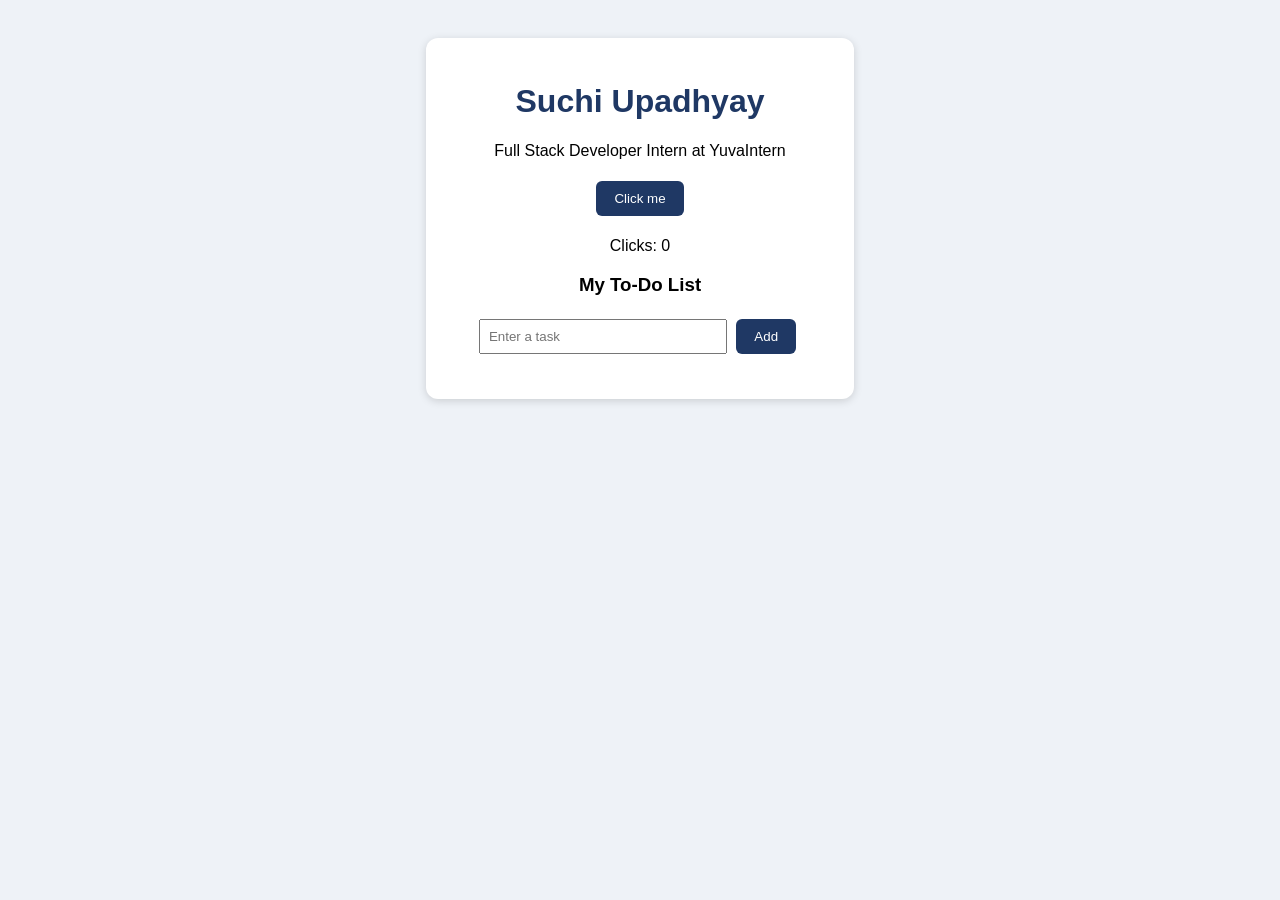
<file: index.html>
<!DOCTYPE html>
<html>
<head>
  <title>My Profile</title>
  <style>
    body { font-family: Arial, sans-serif; background: #eef2f7; text-align: center; padding: 30px; }
    .card { background: white; max-width: 380px; margin: auto; padding: 24px; border-radius: 12px; box-shadow: 0 2px 8px rgba(0,0,0,0.15); }
    h1 { color: #1f3864; }
    button { background: #1f3864; color: white; border: none; padding: 10px 18px; border-radius: 6px; cursor: pointer; margin: 5px; }
    input { padding: 8px; width: 60%; }
    li { text-align: left; margin: 6px 0; }
  </style>
</head>
<body>
  <div class="card">
    <h1>Suchi Upadhyay</h1>
    <p>Full Stack Developer Intern at YuvaIntern</p>

    <button onclick="addClick()">Click me</button>
    <p id="count">Clicks: 0</p>

    <h3>My To-Do List</h3>
    <input type="text" id="task" placeholder="Enter a task">
    <button onclick="addTask()">Add</button>
    <ul id="list"></ul>
  </div>

  <script>
    let clicks = 0;
    function addClick() {
      clicks++;
      document.getElementById("count").innerText = "Clicks: " + clicks;
    }
    function addTask() {
      let text = document.getElementById("task").value;
      if (text === "") { alert("Please type a task!"); return; }
      let li = document.createElement("li");
      li.innerText = text;
      document.getElementById("list").appendChild(li);
      document.getElementById("task").value = "";
    }
  </script>
</body>
</html>
</file>
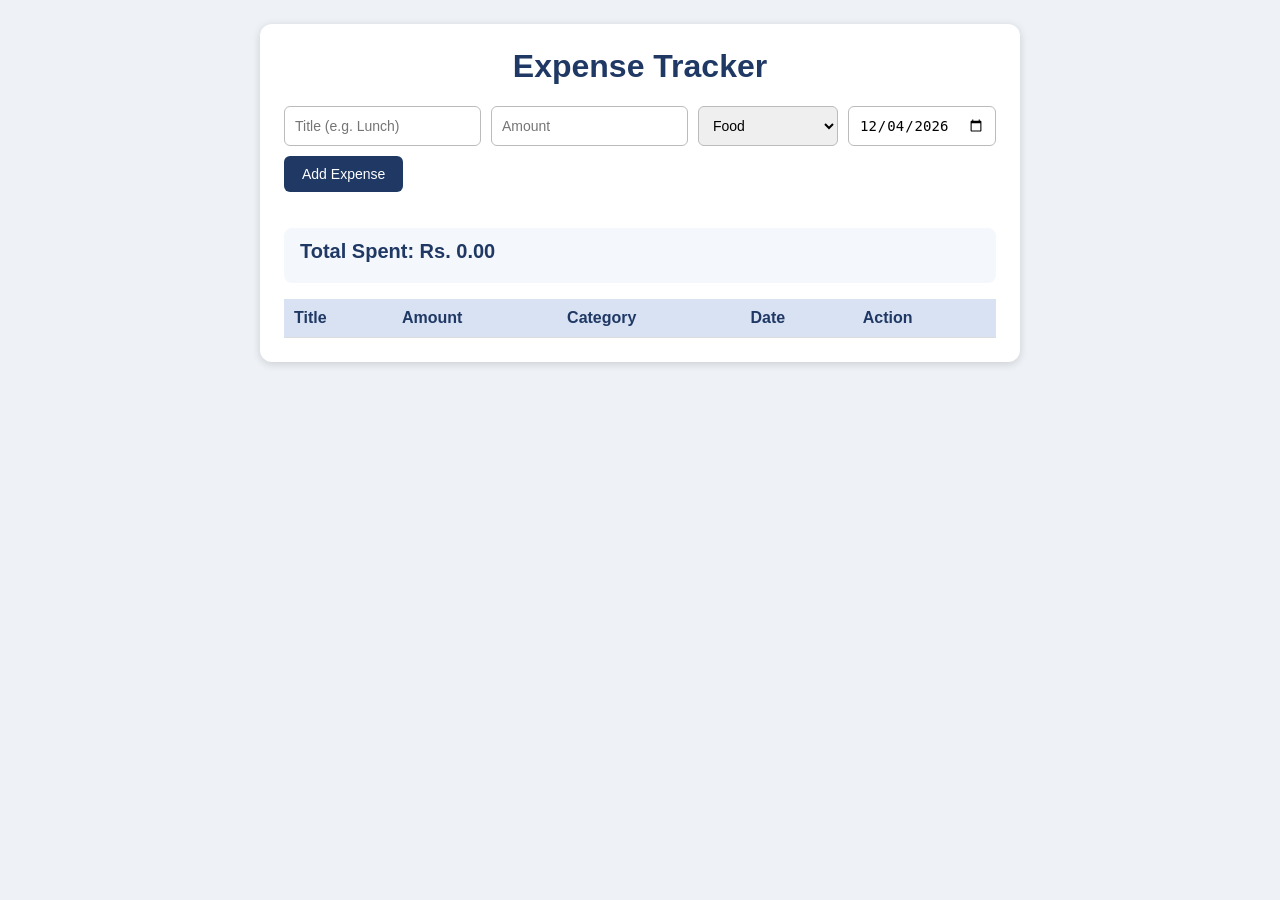
<file: Expense.html>
<!DOCTYPE html>
<html lang="en">
<head>
  <meta charset="UTF-8">
  <meta name="viewport" content="width=device-width, initial-scale=1.0">
  <title>Expense Tracker</title>
  <link rel="stylesheet" href="style.css">
</head>
<body>
  <div class="container">
    <h1>Expense Tracker</h1>

    <!-- Add expense form -->
    <form id="expense-form">
      <input type="text" id="title" placeholder="Title (e.g. Lunch)">
      <input type="number" id="amount" placeholder="Amount" step="0.01">
      <select id="category">
        <option value="Food">Food</option>
        <option value="Travel">Travel</option>
        <option value="Shopping">Shopping</option>
        <option value="Bills">Bills</option>
        <option value="Other">Other</option>
      </select>
      <input type="date" id="date">
      <button type="submit">Add Expense</button>
    </form>
    <p id="error"></p>

    <!-- Totals -->
    <div class="summary">
      <h2>Total Spent: Rs. <span id="total">0</span></h2>
      <ul id="category-totals"></ul>
    </div>

    <!-- Expense list -->
    <table>
      <thead>
        <tr>
          <th>Title</th>
          <th>Amount</th>
          <th>Category</th>
          <th>Date</th>
          <th>Action</th>
        </tr>
      </thead>
      <tbody id="expense-list"></tbody>
    </table>
  </div>

  <script src="script.js"></script>
</body>
</html>
</file>
<file: style.css>
* { box-sizing: border-box; }

body {
  font-family: Arial, sans-serif;
  background: #eef2f7;
  margin: 0;
  padding: 24px;
}

.container {
  max-width: 760px;
  margin: auto;
  background: white;
  padding: 24px;
  border-radius: 12px;
  box-shadow: 0 2px 8px rgba(0, 0, 0, 0.15);
}

h1 { text-align: center; color: #1f3864; margin-top: 0; }

/* Form */
#expense-form {
  display: flex;
  flex-wrap: wrap;
  gap: 10px;
}
#expense-form input,
#expense-form select {
  flex: 1 1 140px;
  padding: 10px;
  border: 1px solid #bbb;
  border-radius: 6px;
  font-size: 14px;
}
button {
  background: #1f3864;
  color: white;
  border: none;
  padding: 10px 18px;
  border-radius: 6px;
  cursor: pointer;
  font-size: 14px;
}
button:hover { background: #2f5496; }

#error { color: #c0392b; min-height: 20px; margin: 8px 0; }

/* Summary */
.summary {
  background: #f4f7fc;
  padding: 12px 16px;
  border-radius: 8px;
  margin-bottom: 16px;
}
.summary h2 { margin: 0 0 8px; color: #1f3864; font-size: 20px; }
.summary ul { margin: 0; padding-left: 20px; }

/* Table */
table { width: 100%; border-collapse: collapse; }
th, td { padding: 10px; text-align: left; border-bottom: 1px solid #ddd; }
th { background: #d9e2f3; color: #1f3864; }
td button { background: #c0392b; padding: 6px 12px; }
td button:hover { background: #e74c3c; }
</file>
